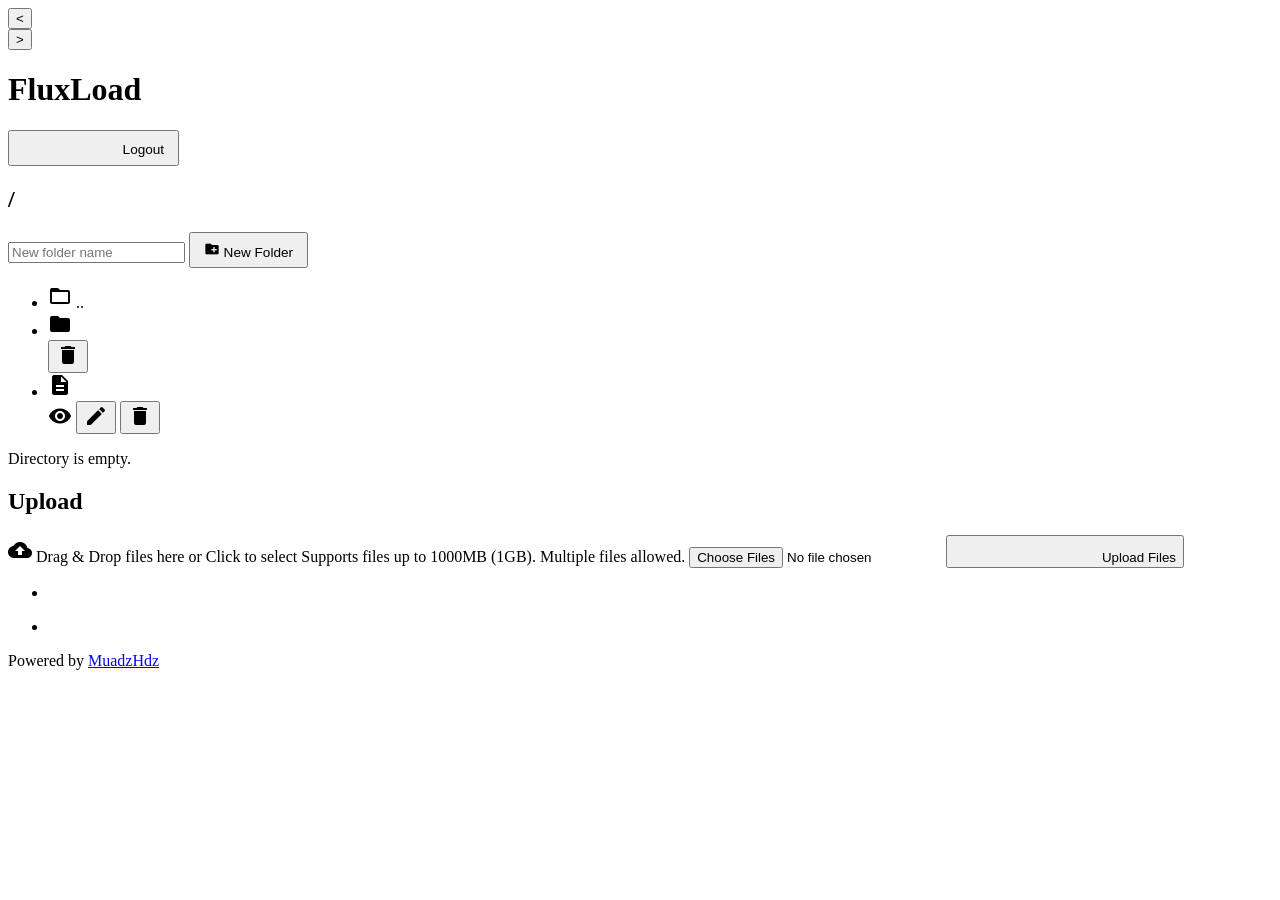
<file: src/main/resources/templates/index.html>
<!DOCTYPE html>
<html lang="en" th:data-theme="${theme}" xmlns:th="http://www.thymeleaf.org">
<head>
    <meta charset="UTF-8">
    <meta name="viewport" content="width=device-width, initial-scale=1.0">
    <title>FluxLoad</title>
    <link rel="stylesheet" th:href="@{/css/style.css}">
    <link href="https://fonts.googleapis.com/icon?family=Material+Icons" rel="stylesheet">
</head>
<body>

    <div class="theme-switcher theme-carousel" aria-label="Theme switcher">
        <button id="theme-prev" class="theme-btn" aria-label="Previous theme">&lt;</button>
        <div class="theme-display" id="theme-display" role="status" aria-live="polite" tabindex="0"></div>
        <button id="theme-next" class="theme-btn" aria-label="Next theme">&gt;</button>
    </div>

    <div class="container">
        <header>
            <h1>FluxLoad</h1>
            <div style="display:flex;gap:0.5rem;align-items:center;">
                <button onclick="location.href='/logout'" class="btn" style="padding:0.4rem 0.8rem;font-size:0.85rem;">
                    <span class="material-icons" style="font-size:1rem;">logout</span> Logout
                </button>
            </div>
        </header>

        <div id="color-palette-display" class="color-palette-display"></div>

        <main>
            <div class="file-list-section">
                <h2>/<span th:text="${current_path}"></span></h2>

                <!-- Create Directory Form -->
                <form th:action="@{/mkdir(path=${current_path})}" method="post" class="mkdir-form">
                    <input type="text" name="dirName" placeholder="New folder name" required class="mkdir-input">
                    <button type="submit" class="btn" style="padding:0.4rem 0.8rem;font-size:0.85rem;">
                        <span class="material-icons" style="font-size:1rem;">create_new_folder</span> New Folder
                    </button>
                </form>

                <ul>
                    <li th:if="${parent_dir != null}" class="parent-dir">
                        <a th:href="@{/browse(path=${parent_dir})}" class="file-link">
                            <span class="material-icons">folder_open</span>
                            <span>..</span>
                        </a>
                    </li>
                    <li th:each="dir : ${dirs}">
                        <div class="file-row">
                            <a th:href="@{/browse(path=${#strings.isEmpty(current_path) ? dir : current_path + '/' + dir})}" class="file-link">
                                <span class="material-icons">folder</span>
                                <span th:text="${dir}"></span>
                            </a>
                            <div class="file-actions">
                                <form th:action="@{/delete-dir(dirname=${#strings.isEmpty(current_path) ? dir : current_path + '/' + dir}, path=${current_path})}" method="post" style="display:inline;" onsubmit="return confirm('Delete directory &quot;' + '${dir}' + '&quot; and all its contents?')">
                                    <button type="submit" class="action-btn delete-btn" title="Delete">
                                        <span class="material-icons">delete</span>
                                    </button>
                                </form>
                            </div>
                        </div>
                    </li>
                    <li th:each="file : ${files}">
                        <div class="file-row">
                            <a th:href="@{/download(filename=${#strings.isEmpty(current_path) ? file : current_path + '/' + file})}" class="file-link">
                                <span class="material-icons">description</span>
                                <span th:text="${file}"></span>
                            </a>
                            <div class="file-actions">
                                <a th:href="@{/preview-page(filename=${#strings.isEmpty(current_path) ? file : current_path + '/' + file})}" class="action-btn preview-btn" title="Preview">
                                    <span class="material-icons">visibility</span>
                                </a>
                                <button onclick="openRenameModal('${file}', '${current_path}')" class="action-btn rename-btn" title="Rename">
                                    <span class="material-icons">edit</span>
                                </button>
                                <form th:action="@{/delete(filename=${#strings.isEmpty(current_path) ? file : current_path + '/' + file}, path=${current_path})}" method="post" style="display:inline;" onsubmit="return confirm('Delete &quot;' + '${file}' + '&quot;?')">
                                    <button type="submit" class="action-btn delete-btn" title="Delete">
                                        <span class="material-icons">delete</span>
                                    </button>
                                </form>
                            </div>
                        </div>
                    </li>
                </ul>
                <p th:if="${#lists.isEmpty(files) and #lists.isEmpty(dirs) and parent_dir == null}">Directory is empty.</p>
            </div>

            <div class="upload-section">
                <h2>Upload</h2>

                <form th:action="@{/upload(path=${#strings.isEmpty(current_path) ? '' : current_path})}" method="post" enctype="multipart/form-data" id="upload-form">
                    <label for="file-input" class="file-input-label" id="drop-area">
                        <span class="material-icons">cloud_upload</span> 
                        <span id="upload-text">Drag & Drop files here or Click to select</span>
                        <span class="upload-hint">Supports files up to 1000MB (1GB). Multiple files allowed.</span>
                    </label>

                    <input type="file" name="file" id="file-input" required multiple>
                    <button type="submit" class="btn" id="upload-btn">
                        <span class="btn-icon material-icons">upload</span>
                        <span class="btn-text">Upload Files</span>
                    </button>
                </form>

                <div id="upload-progress-container" style="display: none;">
                    <div class="progress-info">
                        <span id="progress-filename">Uploading...</span>
                        <span id="progress-percentage">0%</span>
                        <span id="progress-size">0 MB / 0 MB</span>
                    </div>
                    <div class="progress-bar">
                        <div id="progress-fill" class="progress-fill"></div>
                    </div>
                    <div id="upload-status" class="upload-status"></div>
                    <button id="cancel-upload" class="btn cancel-btn" style="display: none;">Cancel Upload</button>
                </div>

                <div th:if="${error}" class="flashes">
                    <ul class="flashes">
                        <li class="error" th:text="${error}"></li>
                    </ul>
                </div>

                <div th:if="${success}" class="flashes">
                    <ul class="flashes">
                        <li class="success" th:text="${success}"></li>
                    </ul>
                </div>
            </div>
        </main>

        <footer>
            <p>Powered by <a href="https://github.com/MuadzHdz/FluxLoad" target="_blank">MuadzHdz</a></p>
        </footer>
    </div>

    <!-- Rename Modal -->
    <div id="rename-modal" class="modal" style="display:none;">
        <div class="modal-content">
            <span class="modal-close" onclick="closeRenameModal()">&times;</span>
            <h2>Rename</h2>
            <form id="rename-form" method="post" style="display:flex;gap:0.5rem;margin-top:1rem;">
                <input type="text" name="newName" id="rename-input" required style="flex:1;">
                <button type="submit" class="btn">Rename</button>
            </form>
        </div>
    </div>

    <script th:src="@{/js/script.js}"></script>
    <script>
        function openRenameModal(filename, currentPath) {
            document.getElementById('rename-input').value = filename;
            var form = document.getElementById('rename-form');
            form.action = '/rename?filename=' + encodeURIComponent(currentPath ? currentPath + '/' + filename : filename) + '&path=' + encodeURIComponent(currentPath);
            document.getElementById('rename-modal').style.display = 'flex';
        }

        function closeRenameModal() {
            document.getElementById('rename-modal').style.display = 'none';
        }

        // Close modal on outside click
        window.onclick = function(event) {
            var modal = document.getElementById('rename-modal');
            if (event.target == modal) {
                modal.style.display = 'none';
            }
        }
    </script>
</body>
</html>
</file>
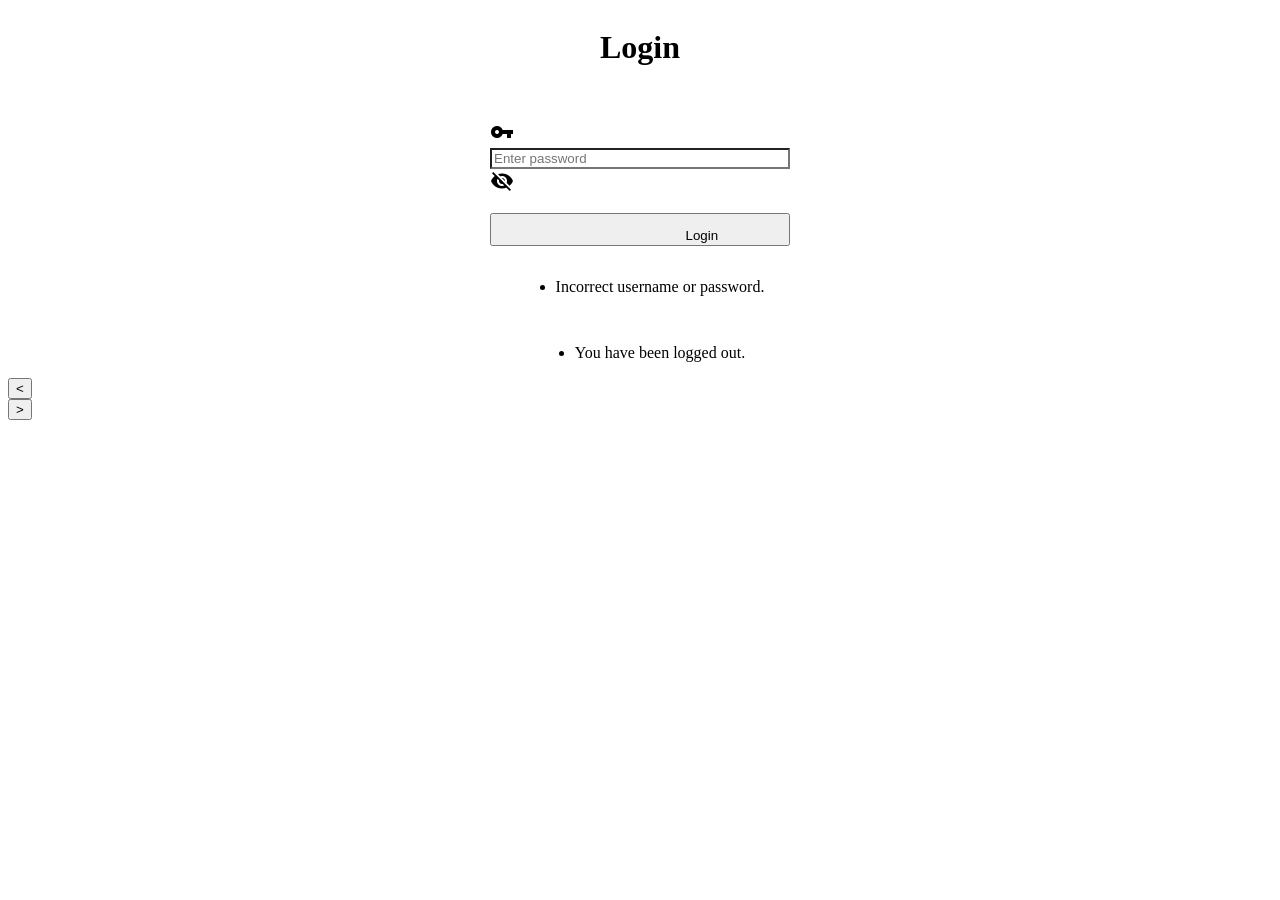
<file: src/main/resources/templates/login.html>
<!DOCTYPE html>
<html lang="en" th:attr="data-theme=${theme}" xmlns:th="http://www.thymeleaf.org">
<head>
    <meta charset="UTF-8">
    <meta name="viewport" content="width=device-width, initial-scale=1.0">
    <title>Login - FluxLoad</title>
    <link rel="stylesheet" th:href="@{/css/style.css}">
    <link href="https://fonts.googleapis.com/icon?family=Material+Icons" rel="stylesheet">
    <style>
        .login-container {
            display: flex;
            flex-direction: column;
            align-items: center;
            justify-content: center;
        }
        
        .login-container header {
            text-align: center;
            margin-bottom: 2rem;
        }
        
        .login-container main {
            width: 100%;
            display: flex;
            flex-direction: column;
            align-items: center;
        }
        
        .login-container form {
            width: 100%;
            max-width: 300px;
            display: flex;
            flex-direction: column;
            gap: 1rem;
            background: transparent;
        }
        
        .input-group {
            position: relative;
            width: 100%;
        }
        
        .input-group input {
            width: 100%;
            padding-right: 45px;
            box-sizing: border-box;
            background: transparent;
        }
        
        .btn {
            width: 100%;
        }
        
        .flashes {
            margin-top: 1rem;
            text-align: center;
        }

        .top-bar {
            display: none;
        }
    </style>
</head>
<body>

    <div class="container login-container">
        <header>
            <h1>Login</h1>
        </header>

        <main>
            <form th:action="@{/login}" method="post">
                <input type="hidden" name="username" value="user">
                <div class="input-group">
                    <span class="material-icons">vpn_key</span>
                    <input type="password" id="password" name="password" placeholder="Enter password" required>
                    <span class="material-icons password-toggle" onclick="togglePassword()">visibility_off</span>
                </div>
                <button type="submit" class="btn">
                    <span class="material-icons">login</span> Login
                </button>
            </form>
            
            <div th:if="${param.error}" class="flashes">
                <ul class="flashes">
                    <li class="error">Incorrect username or password.</li>
                </ul>
            </div>
            
            <div th:if="${param.logout}" class="flashes">
                <ul class="flashes">
                    <li class="success">You have been logged out.</li>
                </ul>
            </div>
        </main>
    </div>

    <div class="theme-switcher theme-carousel" aria-label="Theme switcher">
        <button id="theme-prev" class="theme-btn" aria-label="Previous theme">&lt;</button>
        <div class="theme-display" id="theme-display" role="status" aria-live="polite" tabindex="0"></div>
        <button id="theme-next" class="theme-btn" aria-label="Next theme">&gt;</button>
    </div>

    <script th:src="@{/js/script.js}"></script>
    <script>
        function togglePassword() {
            const passwordInput = document.getElementById('password');
            const toggle = document.querySelector('.password-toggle');

            if (passwordInput.type === 'password') {
                passwordInput.type = 'text';
                toggle.textContent = 'visibility';
            } else {
                passwordInput.type = 'password';
                toggle.textContent = 'visibility_off';
            }
        }
    </script>
</body>
</html>
</file>
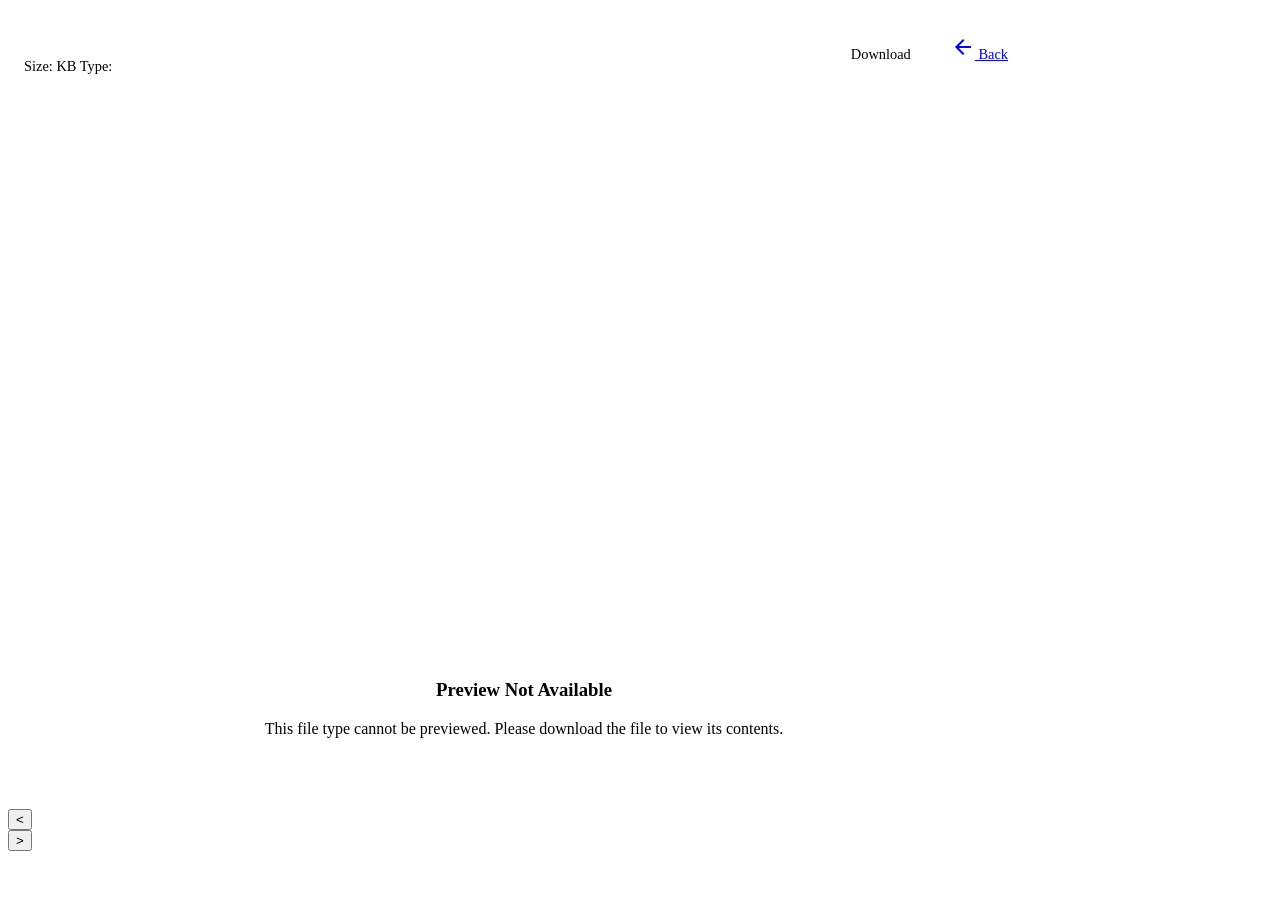
<file: src/main/resources/templates/preview.html>
<!DOCTYPE html>
<html lang="en" th:data-theme="${theme}" xmlns:th="http://www.thymeleaf.org">
<head>
    <meta charset="UTF-8">
    <meta name="viewport" content="width=device-width, initial-scale=1.0">
    <title>Preview — <span th:text="${filename}"></span> — FluxLoad</title>
    <link rel="stylesheet" th:href="@{/css/style.css}">
    <link href="https://fonts.googleapis.com/icon?family=Material+Icons" rel="stylesheet">
    <style>
        .preview-container { width: 100%; max-width: 1000px; padding: 1rem; }
        .preview-header { display: flex; justify-content: space-between; align-items: center; margin-bottom: 1.5rem; padding-bottom: 1rem; border-bottom: 1px solid var(--overlay); }
        .preview-info { display: flex; flex-direction: column; gap: 0.5rem; }
        .preview-filename { font-family: var(--font-mono); font-size: 1.2rem; color: var(--primary); word-break: break-all; }
        .preview-meta { font-size: 0.9rem; color: var(--subtle); }
        .preview-actions { display: flex; gap: 0.5rem; }
        .preview-actions .btn { padding: 0.5rem 1rem; font-size: 0.9rem; min-width: auto; }
        .preview-content { background: var(--surface); border: 1px solid var(--overlay); border-radius: var(--border-radius); padding: 1.5rem; overflow: auto; max-height: 70vh; }
        .preview-image { max-width: 100%; max-height: 70vh; object-fit: contain; border-radius: var(--border-radius); }
        .preview-text { font-family: var(--font-mono); font-size: 0.9rem; line-height: 1.5; white-space: pre-wrap; word-wrap: break-word; color: var(--fg); background: transparent; border: none; outline: none; resize: none; width: 100%; min-height: 400px; }
        .no-preview { text-align: center; color: var(--subtle); padding: 2rem; }
        .no-preview .material-icons { font-size: 3rem; margin-bottom: 1rem; opacity: 0.5; }
    </style>
</head>
<body>
    <div class="container preview-container">
        <header class="preview-header">
            <div class="preview-info">
                <h1 class="preview-filename" th:text="${filename}"></h1>
                <div class="preview-meta">
                    <span>Size: <span th:text="${#numbers.formatDecimal(fileSize / 1024.0, 0, 2)}"></span> KB</span>
                    <span th:if="${mimeType}">Type: <span th:text="${mimeType}"></span></span>
                </div>
            </div>
            <div class="preview-actions">
                <a th:href="@{/download(filename=${filename})}" class="btn">
                    <span class="material-icons">download</span> Download
                </a>
                <a href="/browse" class="btn">
                    <span class="material-icons">arrow_back</span> Back
                </a>
            </div>
        </header>

        <main class="preview-content">
            <div th:if="${isImage}">
                <img th:src="@{/download(filename=${filename})}" th:alt="${filename}" class="preview-image">
            </div>
            <div th:if="${isText and content != null}">
                <textarea class="preview-text" readonly th:text="${content}"></textarea>
            </div>
            <div th:if="${!isImage and !(isText and content != null)}" class="no-preview">
                <span class="material-icons">preview_off</span>
                <h3>Preview Not Available</h3>
                <p>This file type cannot be previewed. Please download the file to view its contents.</p>
            </div>
        </main>
    </div>

    <div class="theme-switcher theme-carousel" aria-label="Theme switcher">
        <button id="theme-prev" class="theme-btn" aria-label="Previous theme">&lt;</button>
        <div class="theme-display" id="theme-display" role="status" aria-live="polite" tabindex="0"></div>
        <button id="theme-next" class="theme-btn" aria-label="Next theme">&gt;</button>
    </div>

    <script th:src="@{/js/script.js}"></script>
</body>
</html>
</file>
